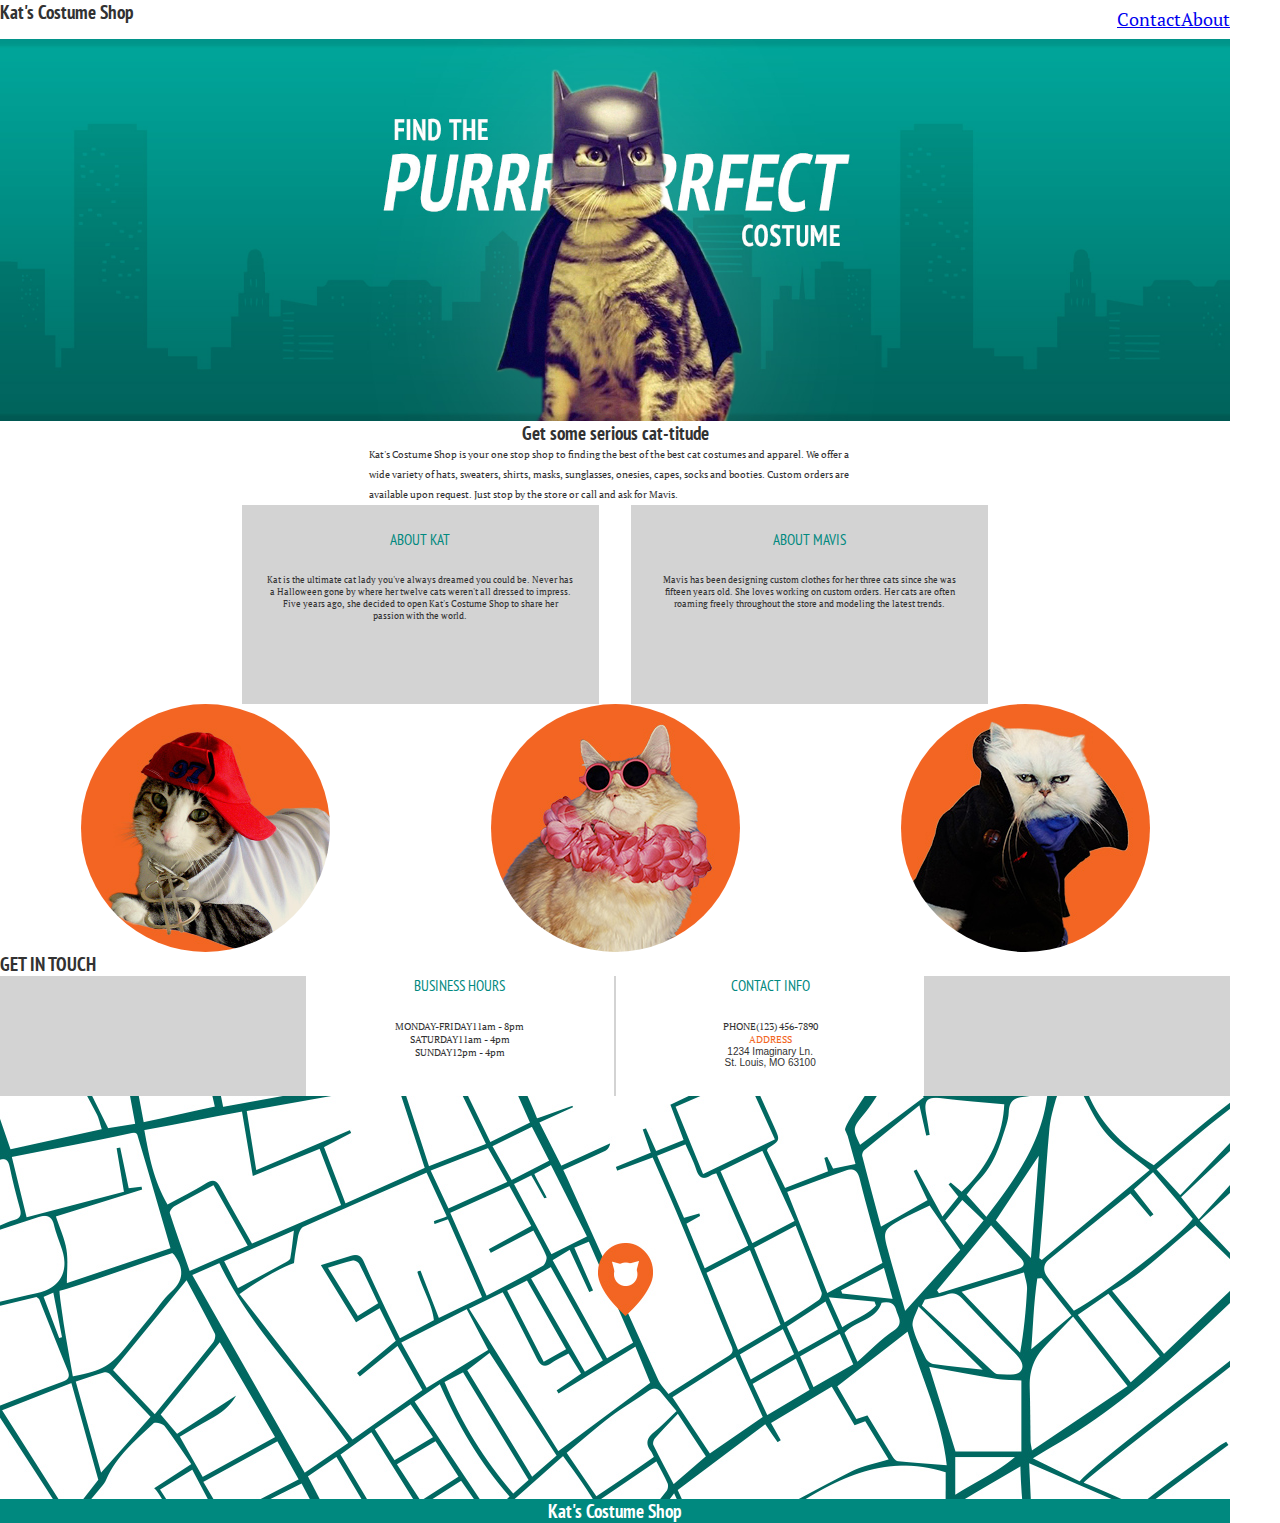
<file: index.html>
<!DOCTYPE html>
<html>

  <head>
    <title>Kat's Costume Shop</title>
    <meta content="width=device-width,maximum-scale=1.0,initial-scale=1.0,minimum-scale=1.0,user-scalable=yes" name="viewport">
    <link href='./assets/css/index.css' media='all' rel='stylesheet'>
    <link href="https://fonts.googleapis.com/css?family=PT+Sans|PT+Sans+Narrow:700|PT+Serif:400,700" rel="stylesheet">
  </head>

    <body>
      <header>
        <nav>
          <h1>Kat's Costume Shop</h1>
            <p><a href="#about">About</a></p>
            <p><a href="#contact">Contact</a></p>
        </nav>
      </header>

      <div class=splash>
        <img src="assets/images/kats-hero.jpg" alt="splash page of a cat in a costume" class="kats">
      </div>

        <div class="main">
          <h1 id="h1GetSome">Get some serious cat-titude</h1>
          <h3 id="h3Description">
            Kat's Costume Shop is your one stop shop to finding the
            best of the best cat costumes and apparel. We offer a wide
            variety of hats, sweaters, shirts, masks, sunglasses, onesies,
            capes, socks and booties. Custom orders are available upon
            request. Just stop by the store or call and ask for Mavis.
          </h3>
        </div>

        <div class="about-box" id=about>
          <div class="about-box-Kat">
            <h2>ABOUT KAT</h2>
            <p>
                Kat is the ultimate cat lady you've always dreamed you could be.
                Never has a Halloween gone by where her twelve cats weren't all dressed to impress.
                Five years ago, she decided to open Kat's Costume Shop to share her passion with the world.
            </p>
          </div>

          <div class="about-box-Mavis">
            <h2>ABOUT MAVIS</h2>
            <p>
                Mavis has been designing custom clothes for her three cats
                since she was fifteen years old. She loves working on custom orders.
                Her cats are often roaming freely throughout the store and modeling the latest trends.
            </p>
            </div>
          </div>

          <div class="pictures-of-cats">
            <img src="assets/images/kats-cat1.jpg" alt="cat with hat" class="cat-in-hat">
            <img src="assets/images/kats-cat2.jpg" alt="cat in glasses" class="cat-in-glasses">
            <img src="assets/images/kats-cat3.jpg" alt="cat in coat" class="cat-in-coat">
          </div>

          <div class=get-in-touch>
            <h1>GET IN TOUCH</h1>
              <div class=get-in-touch-box id=contact>
                <div class=get-in-touch-box-business-hours>
                  <h2>BUSINESS HOURS</h2>
                  <h3><span class=business-hours>MONDAY-FRIDAY</span>11am - 8pm<br>
                    <span class=business-hours>SATURDAY</span>11am - 4pm<br>
                    <span class=business-hours>SUNDAY</span>12pm - 4pm
                  </h3>
                </div>
                <div class="get-in-touch-box-contact-info">
                  <h2>CONTACT INFO</h2>
                  <h3><span class="business-hours">PHONE</span>(123) 456-7890</h3>

                  <div>
                    <h3><span class="address" id="store-address">ADDRESS</span></h3>
                    <a >  1234 Imaginary Ln.<br>
                    St. Louis, MO 63100 </a>
                  </div>
                </div>
              </div>
          </div>


          <div class=map>
            <img src="assets/images/kats-map.jpg" alt="map of store location" class="shop-map">
          </div>

          <footer>
            <h1 id="footer-h1">Kat's Costume Shop</h1>
          </footer>

    </body>

  </html>
</file>
<file: assets/css/index.css>
/*overall styles*/

html, body, h1, h2, h3, p {
  padding: 0;
  border: 0;
  margin: 0;
  font: inherit;
  font: 100%;
}
html {
  font-size: 62.5%;
}
body {
  font-family: "PT Sans Narrow Bold", sans-serif;
  color: #323232;
  max-width: 1230px;
  /*margin: 0 auto;*/
  }

h1{
  color: #323232;
  font: 700 1.875em 'PT Sans Narrow', sans-serif;
  /*text-align: center;*/
}
h2{
  color: #00897f;
  font: 1.5em 'PT Sans Narrow', sans-serif;
  padding-bottom: 25px;
  text-align: center;
}
h3{
  color: #323232;
  font: 1em 'PT Serif', serif;
}
p {
  color: #323232;
  font: .875em 'PT Serif', serif;
}

/*header and nav styles*/
nav{
  /*display: inline-block;*/
}

nav h1{
  float: left;
  margin-left: 0;
}

nav p{
  font-size: 18px;
  line-height: 39px;
  float: right;
  align-items: flex-end;
  display: flex;
  justify-content: space-around;
}

/*class styles*/
.kats{
  width: 100%;
  display: block;
}
.section{
  color: #ffffff;
}
.about-box-Kat,
.about-box-Mavis{
  background-color: lightgrey;
  display: inline-block;
  width:25%;
  padding: 2%;
  vertical-align: top;
  height: 150px;
}
.about-box-Kat + .about-box-Mavis{
  margin-left: 30px;
}
.about-box{
  width: 100%;
  height: 100%;
  text-align: center;
  /*padding: 6%;*/
}
.pictures-of-cats{
  display: flex;
  flex-wrap: wrap;
  flex-shrink: 0;
  justify-content: space-around;
}
.cat-in-hat, .cat-in-glasses, .cat-in-coat{
  display: inline-block;
  border-radius: 50%;
}
.get-in-touch-box-business-hours,
.get-in-touch-box-contact-info{
  background-color: white;
  display: inline-block;
  width:25%;
  /*padding: 30px;*/
  height: 120px;
  vertical-align: top;
}
.get-in-touch-box{
  width: 100%;
  text-align: center;
  background-color: lightgrey;
}
.address {
  color: #f26522;
  font: 1em 'PT Serif', 700;
}
.a {
  color: #f26522;
}

.shop-map{
  width: 100%;
  display: block;
}

footer{
  background-color: #00897f;
}

/*id styles*/
#h1GetSome{
  text-align: center;
}
#h3Description{
    width: 40%;
    margin: 0 auto;
    text-align: left;
    line-height: 20px;
}
#p-get-in-touch-box-business-hours{
  line-height: 40px;
  text-align: left;
}
#footer-h1{
  text-align: center;
  color: #FFFFFF;
  margin: 0;
}

@media(max-width: 738px){
  .cat-in-hat{
    display: none;
  }
}
@media(max-width: 600px) {

  .about-box{
    margin: 0 auto;
    width: 100%;
  }
  .about-box-Kat , .about-box-Mavis{
    display: block;
    margin: 0 auto;
    width: 80%;
    height: auto;
  }
  .about-box-Kat + .about-box-Mavis{
    margin: 0 auto;
    margin-top: 20px;
    width: 80%;
    height: auto;
  }
  .cat-in-hat, .cat-in-glasses{
    display: none;
  }
}

/* On devices wider than 660px */
@media(min-width: 660px) {
}

@media(max-width: 1030px) {
  #h3Description{
    width: 80%;
  }
}
/* On devices wider than 940px */
@media(min-width: 940px) {
}
</file>
